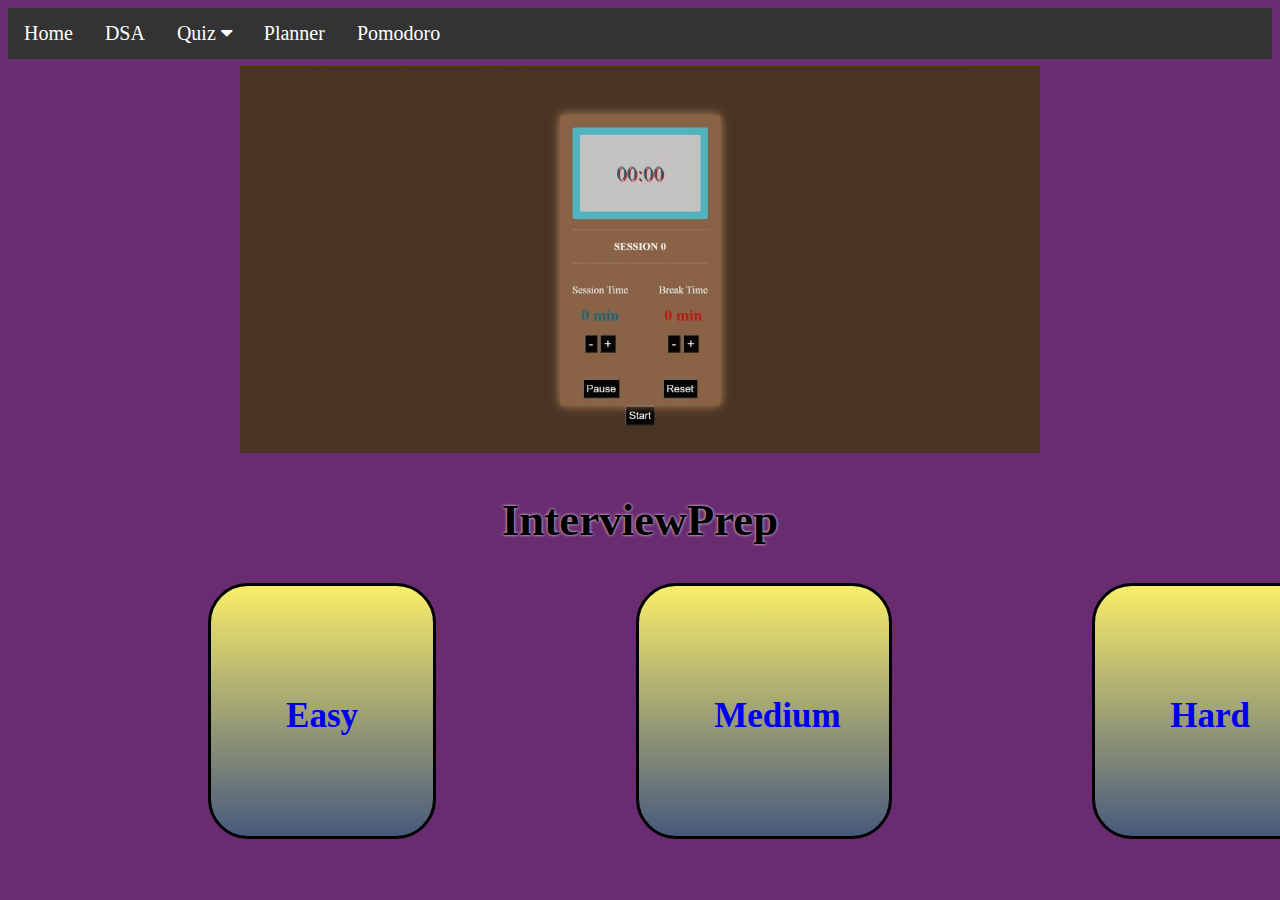
<file: InterviewPrep-main/index.html>
<!DOCTYPE html>
<html lang="en" dir="ltr">
  <head>
    <meta charset="utf-8">
    <title>InterviewPrep</title>
    <link rel="stylesheet" href="styles.css">
    <link rel="preconnect" href="https://fonts.gstatic.com">
<link href="https://fonts.googleapis.com/css2?family=Indie+Flower&display=swap" rel="stylesheet">
<link rel="stylesheet" href="https://cdnjs.cloudflare.com/ajax/libs/font-awesome/4.7.0/css/font-awesome.min.css">
  </head>

  <body>
      <header>
        <!-- navBar-->

  <div class="navbar">
    <a href="#home">Home</a>
    <a href="#topics">DSA</a>

    <!--quiz dropdown-->
     <div class="dropdown">
      <button class="dropbtn">Quiz
        <i class="fa fa-caret-down"></i>
      </button>
      <div class="dropdown-content">
        <a href="Quizzes/OOPSquiz/index.html" target="_blank">OOPS</a>
        <a href="Quizzes/DBMSquiz/index.html" target="_blank">DBMS</a>
      </div>
    </div>
    <!--dropdown ends-->

   <a href="Planner/index.html" target="_blank">Planner</a>
   <a href="pomodoro/index.html" target="_blank">Pomodoro</a>
 </div>






        <!--slideshow of various features-->
        <div class="slideshow">

          <img class="mySlides" src="images/1.jpeg">
          <img class="mySlides" src="images/3.jpeg">
          <img class="mySlides" src="images/2.jpeg">
          <img class="mySlides" src="images/4.jpeg">

        </div>
      </header>

      <main>
        <!-- title of project-->
        <div class="titleProject">
           <h2>InterviewPrep</h2>
        </div>

        <!--Topics list-->
        <div class="Topics" id="topics">

         <div class="cards" id="easy">
           <a href="DSATopics/EasyCateg/index.html"><h3>Easy</h3></a>
         </div>

        <div class="cards" id="medium">
           <a href="DSATopics/MediumCateg/index.html"><h3>Medium</h3></a>
         </div>

         <div class="cards" id="hard">
           <a href="DSATopics/HardCateg/index.html"><h3>Hard</h3></a>
         </div>
        </div>
      </main>

      <footer>

        <!-- general information name ids and all-->
        <div class="">

        </div>
      </footer>
    <script src="script.js" type="text/javascript"></script>
  </body>
</html>
</file>
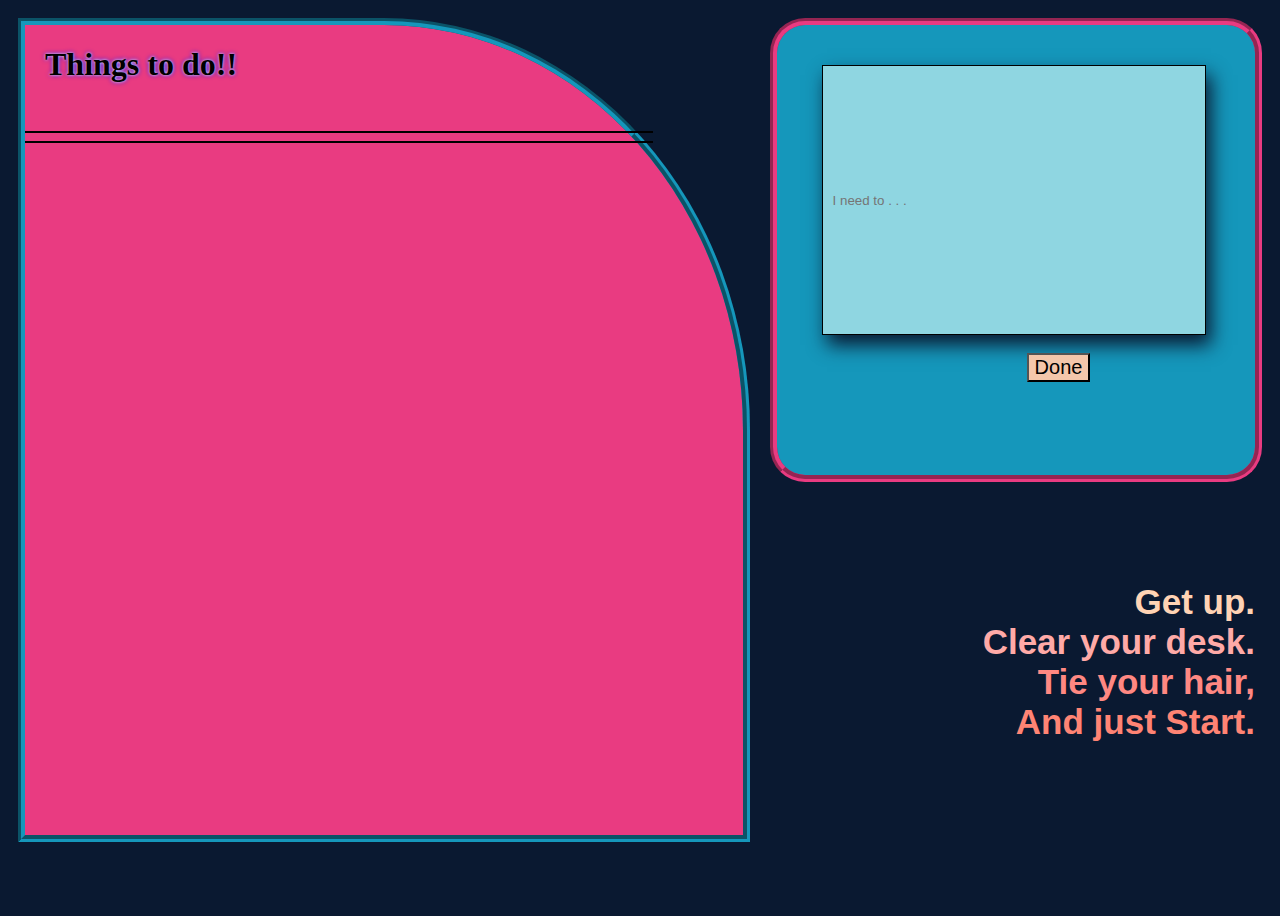
<file: InterviewPrep-main/Planner/index.html>
<html>
    <head>
        <title>
            ToDo App
        </title>
        <link rel="stylesheet" href="styles.css">
    </head>

    <body>
        <div id="container">
            <div id="left">
                  <div id="header">
                      <h1>Things to do!!</h1><br>

                  </div>
                    <hr color="black">
                    <hr color="black">

                  <div id="TasksList">

                  </div>

            </div>
            <div id="right">
                <input id="input" placeholder="I need to . . ."><br><br>
                <button id="btn">Done</button>
                 <div class="text"><b>
                   <font color="#ffd3b4"> Get up.</font><br>
                  <font color="#ffaaa7"> Clear your desk.</font><br>
                     <font color="#ff8882">Tie your hair,</font><br>
                     <font color="#ff8474">And just Start.</font>
</b>
                 </div>
            </div>

        </div>

    </body>
    <script src="script.js" type="text/javascript"></script>
</html>
</file>
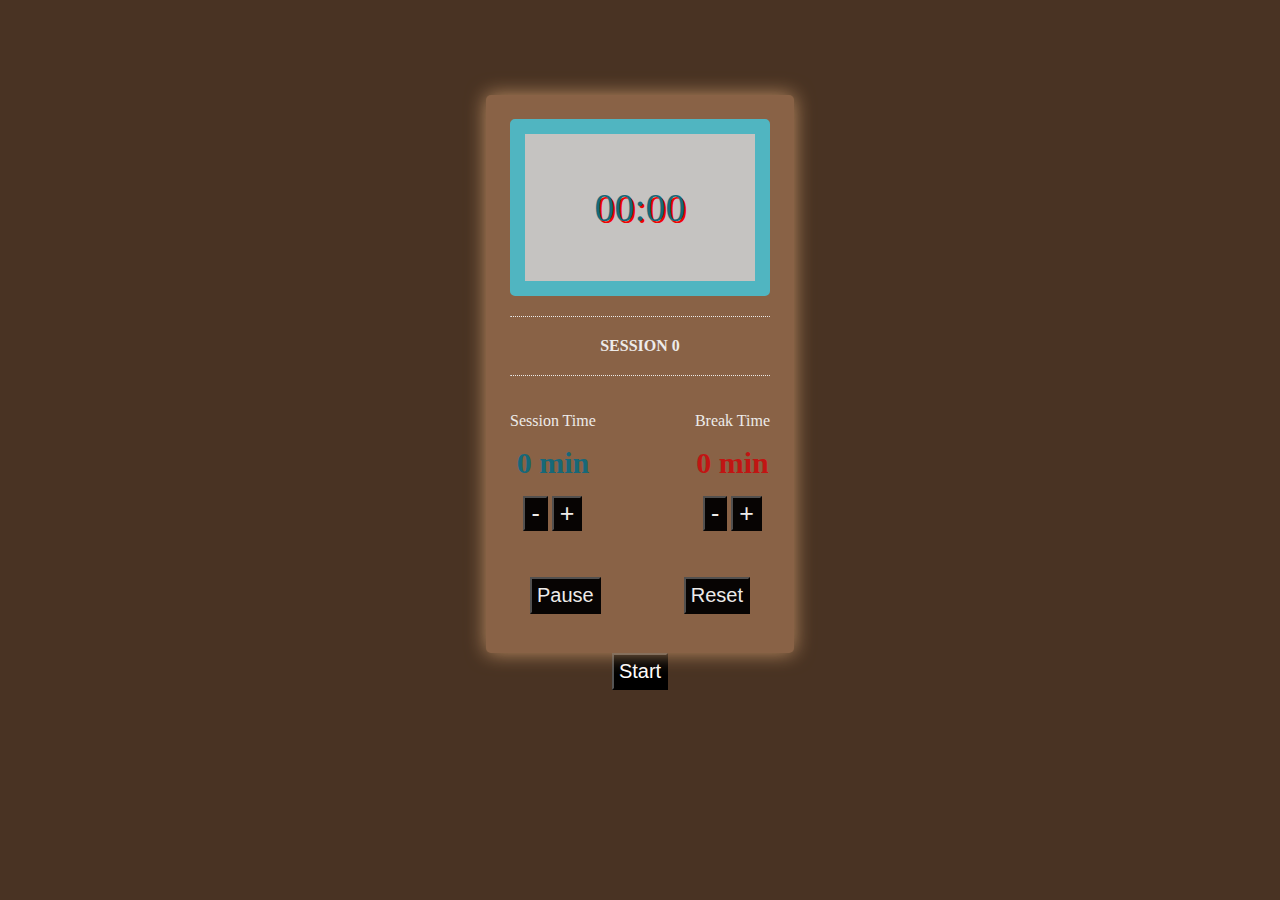
<file: InterviewPrep-main/pomodoro/index.html>
<!DOCTYPE html>
<html lang="en" dir="ltr">
  <head>
    <meta charset="utf-8">
    <title>Pomodoro</title>
    <link rel="stylesheet" href="styles.css">
    
  </head>
  <body>
  <center>
    <div class="container">
     <!--upper-->
       <div class="upper">

         <div class="borderUpper">

                <p id="timer">00:00</p>

         </div>

       </div>
     <!--upper ends-->
       <hr class="stylehr">

    <!--lower-->
       <div class="lower">

         <div class="current">

            <span>SESSION <span id="sessionNo">0</span></span>
         </div>
         <hr class="stylehr">

          <div class="time">
            <div class="sessionTime">
              <p>Session Time</p>
              <span><span id="stime">0</span> min</span>
              <p class="sessionBtn">
                <button id="sminus" class="plusminus">-</button>
                <button id="splus"  class="plusminus">+</button
              </p>
            </div>
            <div class="breakTime">
               <p>Break Time</p>
               <span><span id="btime">0</span> min</span>
               <p class="breakBtn">
                 <button id="bminus"  class="plusminus">-</button>
                 <button id="bplus"   class="plusminus">+</button
               </p>

            </div>
          </div>


           <div class="footerBtn">



            <button id="pause">Pause</button>


            <button id="reset">Reset</button>
          </div>


       </div>

    </div>
    </center>
    <center>
      <button id="start" name="button">Start</button>
      </center>
      <script src="script.js" type="text/javascript"></script>
  </body>
</html>
</file>
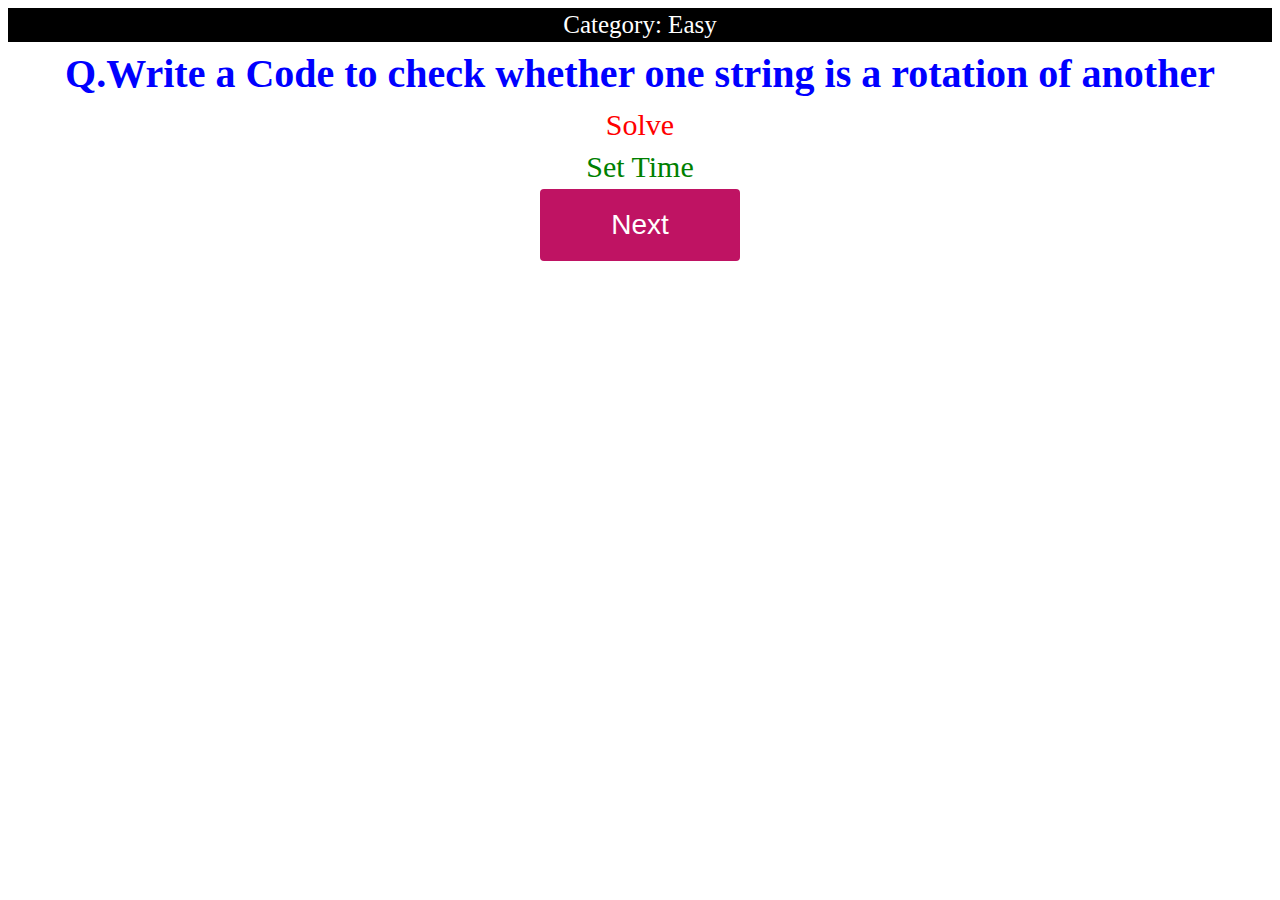
<file: InterviewPrep-main/DSATopics/EasyCateg/index.html>
<!DOCTYPE html>
<html lang="en" dir="ltr">
  <head>
    <meta charset="utf-8">
    <title>Easy</title>
    <link rel="stylesheet" href="styles.css">
  </head>
  <body>
    <header>
      <nav>
        Category: Easy
      </nav>
    </header>

    <main>
      <div id="quesEasy">


      </div>
      <div id="quesLink">

      </div>
      <div class="setTime">
        <a href="pomodoro/index.html" target="_blank">Set Time</a>
      </div>
    </main>
<div class="next">
    <button class="button" style="vertical-align:middle" id="button"><span>Next</span></button>
</div>



    <script src="script.js" type="text/javascript"></script>
  </body>
</html>
</file>
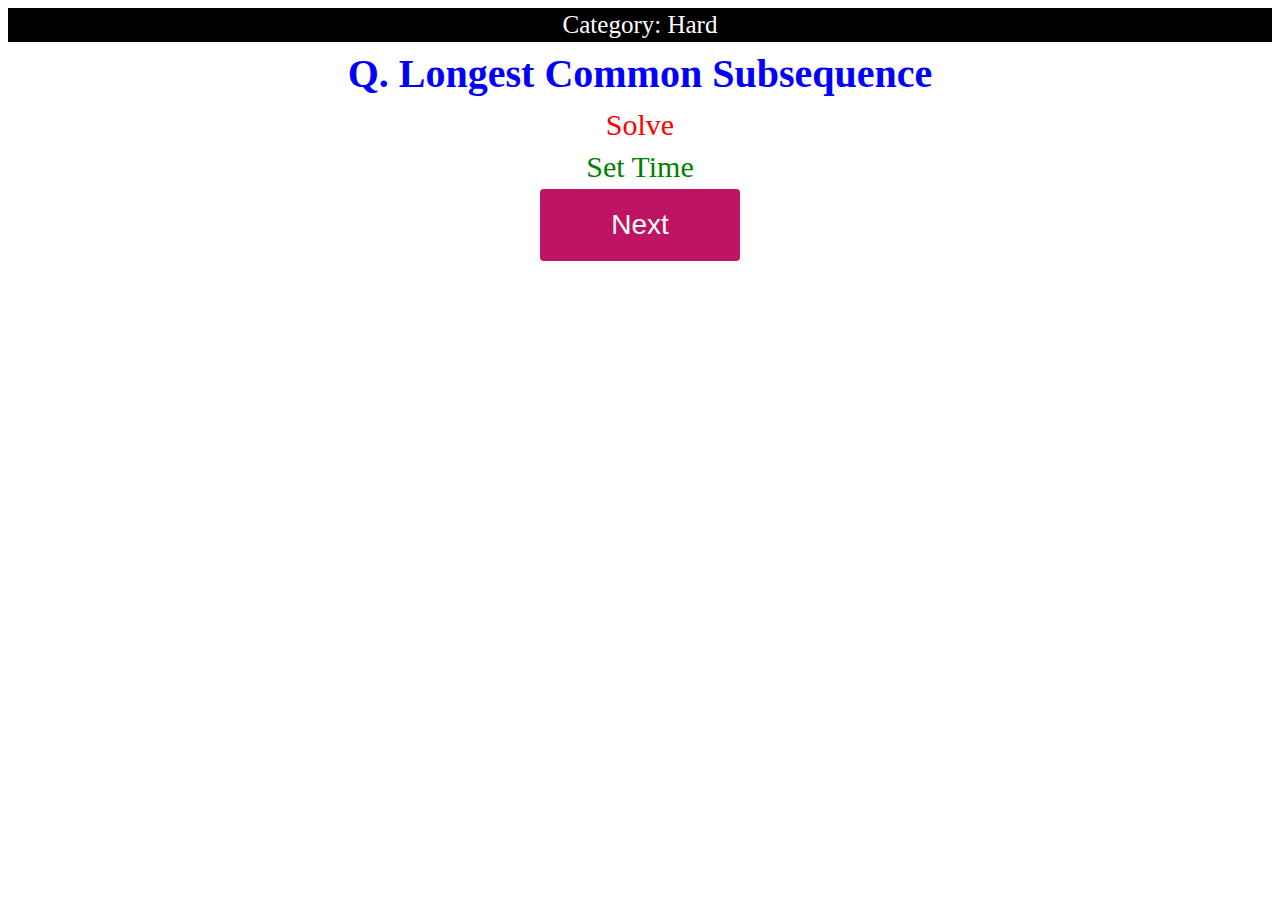
<file: InterviewPrep-main/DSATopics/HardCateg/index.html>
<!DOCTYPE html>
<html lang="en" dir="ltr">
  <head>
    <meta charset="utf-8">
    <title>Hard</title>
    <link rel="stylesheet" href="styles.css">
  </head>
  <body>
    <header>
      <nav>
        Category: Hard
      </nav>
    </header>

    <main>
      <div id="quesHard">


      </div>
      <div id="quesLink">

      </div>
      <div class="setTime">
        <a href="pomodoro/index.html" target="_blank">Set Time</a>
      </div>
    </main>
    <div class="next">
        <button class="button" style="vertical-align:middle" id="button"><span>Next</span></button>
    </div>
    <script src="script.js" type="text/javascript"></script>
  </body>
</html>
</file>
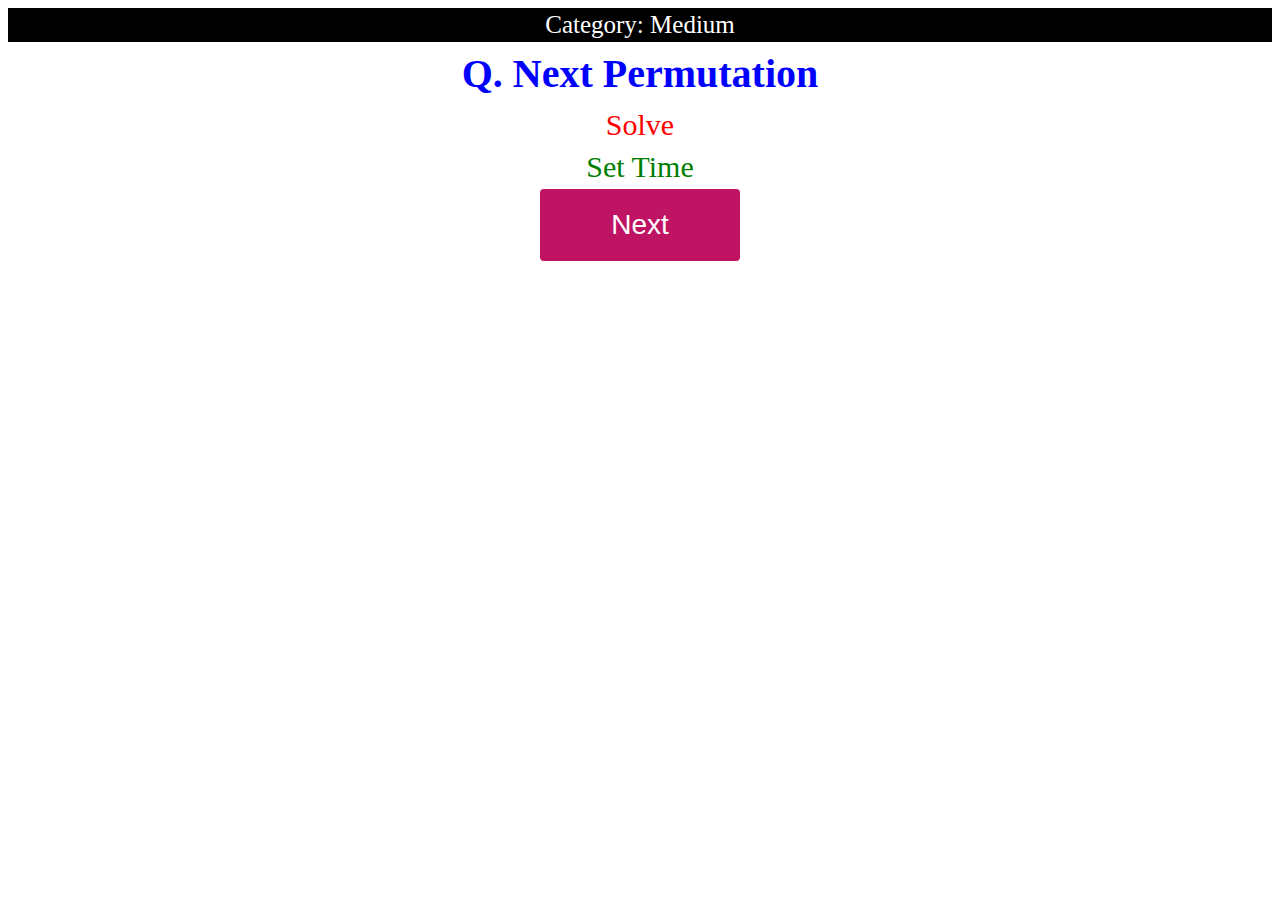
<file: InterviewPrep-main/DSATopics/MediumCateg/index.html>
<!DOCTYPE html>
<html lang="en" dir="ltr">
  <head>
    <meta charset="utf-8">
    <title>Medium</title>
    <link rel="stylesheet" href="styles.css">
  </head>
  <body>
    <header>
      <nav>
        Category: Medium
      </nav>
    </header>

    <main>
      <div id="quesMedium">


      </div>
      <div id="quesLink">

      </div>
      <div class="setTime">
        <a href="pomodoro/index.html" target="_blank">Set Time</a>
      </div>
    </main>
    <div class="next">
        <button class="button" style="vertical-align:middle" id="button"><span>Next</span></button>
    </div>
    <script src="script.js" type="text/javascript"></script>
  </body>
</html>
</file>
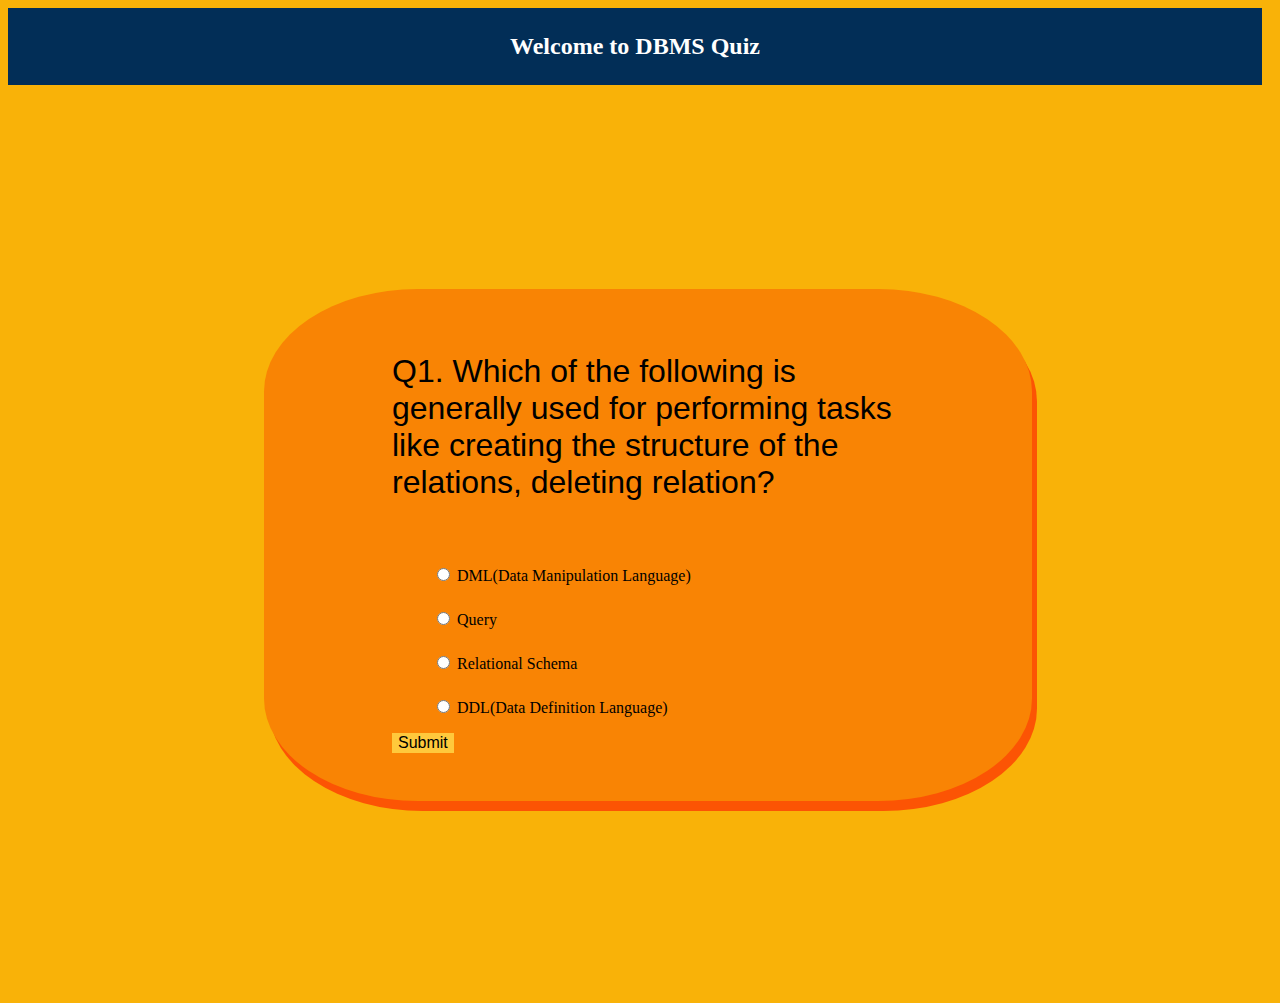
<file: InterviewPrep-main/Quizzes/DBMSquiz/index.html>
<!DOCTYPE html>
<html lang="en" dir="ltr">
  <head>
    <meta charset="utf-8">
    <title>Quiz App</title>
    <link rel="stylesheet" href="styles.css">
  </head>
  <body>
    <div class="navBar"> <h2 id = "scoreMenu">Welcome to DBMS Quiz</h2>

    </div>
    <div class="main">

      <div class="showScore" id = "final">

      </div>
      <div class="container" id = "container">
        <h2 class="question" id = "ques">Question..</h2>
        <ul>
          <li><input type="radio" name="ans" id="ans1" class="ans">
          <label for="ans1" id="opt1">opt1</label></li>

          <li><input type="radio" name="ans" id="ans2" class="ans">
          <label for="ans2" id="opt2">opt2</label></li>

          <li><input type="radio" name="ans" id="ans3" class="ans">
          <label for="ans3" id="opt3">opt3</label></li>

          <li><input type="radio" name="ans" id="ans4" class="ans">
          <label for="ans4" id="opt4">opt4</label></li>

        </ul>
        <button type="submit" name="button" id="submit">Submit</button>

      </div>
    </div>

  <script src="script.js" type="text/javascript"></script>
  </body>

</html>
</file>
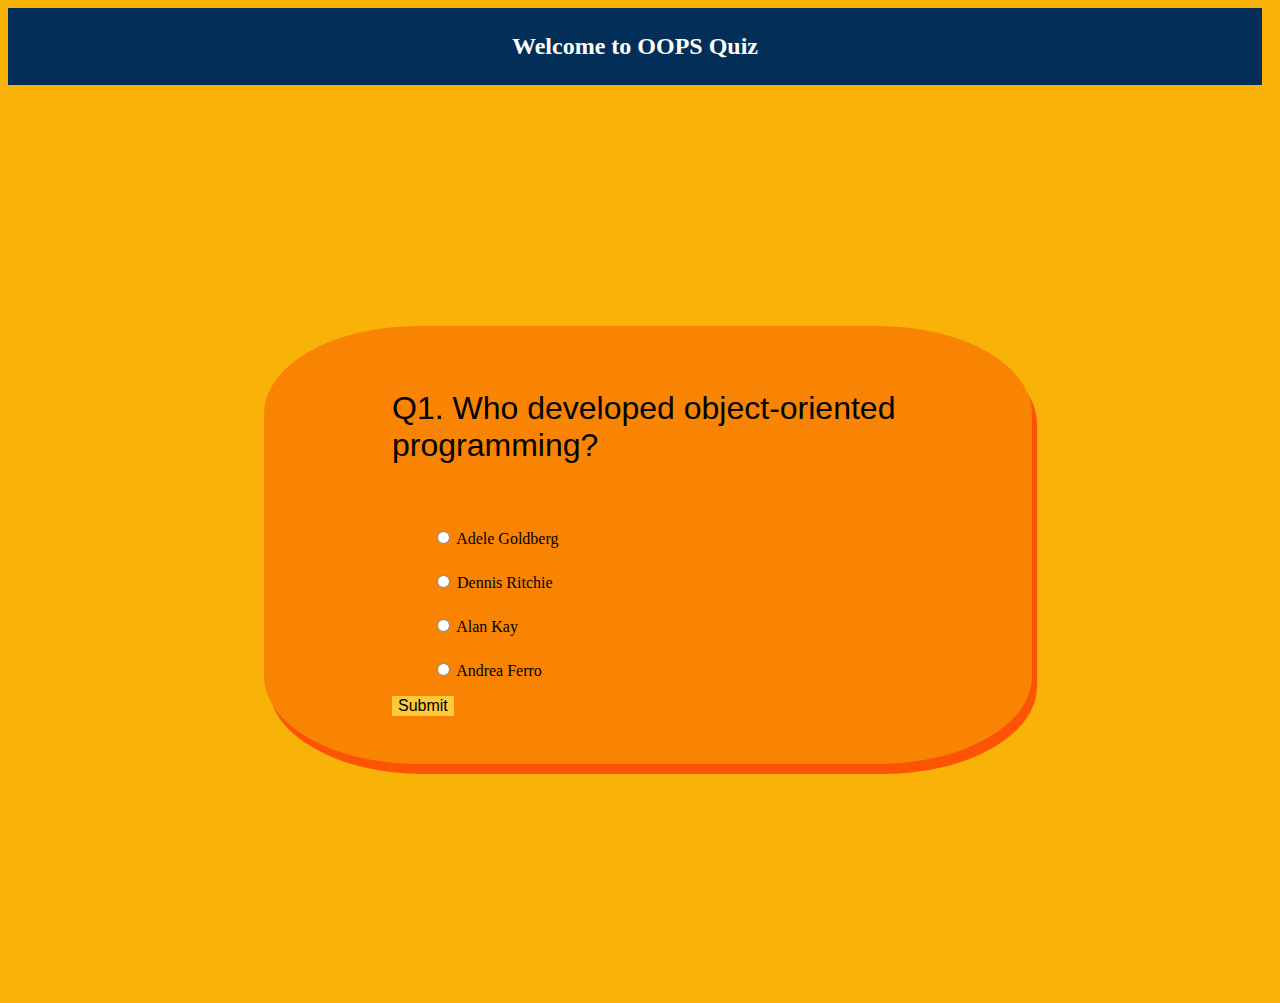
<file: InterviewPrep-main/Quizzes/OOPSquiz/index.html>
<!DOCTYPE html>
<html lang="en" dir="ltr">
  <head>
    <meta charset="utf-8">
    <title>Quiz App</title>
    <link rel="stylesheet" href="styles.css">
  </head>
  <body>
    <div class="navBar"> <h2 id = "scoreMenu">Welcome to OOPS Quiz</h2>

    </div>
    <div class="main">

      <div class="showScore" id = "final">

      </div>
      <div class="container" id = "container">
        <h2 class="question" id = "ques">Question..</h2>
        <ul>
          <li><input type="radio" name="ans" id="ans1" class="ans">
          <label for="ans1" id="opt1">opt1</label></li>

          <li><input type="radio" name="ans" id="ans2" class="ans">
          <label for="ans2" id="opt2">opt2</label></li>

          <li><input type="radio" name="ans" id="ans3" class="ans">
          <label for="ans3" id="opt3">opt3</label></li>

          <li><input type="radio" name="ans" id="ans4" class="ans">
          <label for="ans4" id="opt4">opt4</label></li>

        </ul>
        <button type="submit" name="button" id="submit">Submit</button>

      </div>
    </div>

  <script src="script.js" type="text/javascript"></script>
  </body>

</html>
</file>
<file: InterviewPrep-main/styles.css>
body{
  background-color:#6A2C70;
}



.mySlides{
  max-width:800px;
  display: block;
  margin-left: auto;
  margin-right: auto;

}
.slideshow{
  padding: 4px;
  margin: 2px;
}

.titleProject{
  text-align: center;
  text-shadow: 0 0 3px white;
  font-size: 30px;
}

.Topics{
  display: flex;
}

.cards{
  margin-right: 100px;
  margin-left: 100px;
  background-color: #F9ED69;
  border: solid 3px;
  padding: 75px;
  border-radius: 40px;
  height: 100px;
  width: 100px;
  background-image: linear-gradient(#F9ED69, #47597E);
}

.cards:hover{
  background-color: #47597E;

}

.cards a{
  text-decoration: none;
  font-size: 30px;
}

.cards a:hover{
  color: white;
}

.navbar {
  overflow: hidden;
  background-color: #333;
  text-align: center;
}

.navbar a {
  float: left;
  font-size: 20px;
  color: white;
  text-align: center;
  padding: 14px 16px;
  text-decoration: none;
  text-align: center;
}

.dropdown {
  float: left;
  overflow: hidden;
}

.dropdown .dropbtn {
  font-size: 20px;
  border: none;
  outline: none;
  color: white;
  padding: 14px 16px;
  background-color: inherit;
  font-family: inherit;
  margin: 0;
}

.navbar a:hover, .dropdown:hover .dropbtn {
  background-color: #C84B31;
}

.dropdown-content {
  display: none;
  position: absolute;
  background-color: #f9f9f9;
  min-width: 160px;
  box-shadow: 0px 8px 16px 0px rgba(0,0,0,0.2);
  z-index: 1;
}

.dropdown-content a {
  float: none;
  color: black;
  padding: 12px 16px;
  text-decoration: none;
  display: block;
  text-align: left;
}

.dropdown-content a:hover {
  background-color: #346751;
}

.dropdown:hover .dropdown-content {
  display: block;
}


#easy{
  margin-left: 200px;
}
</file>
<file: InterviewPrep-main/Planner/styles.css>
body{
    background-color: #0A1931;
}


#container{

    display: flex;
    height: 100vh;
}

#left{
    width: 60vw;
    height: 90vh;
    background-color: #E93B81;
    margin: 10px;
    border-top-right-radius: 50%;
    border-style: solid;
      border-style: groove;
      border-color: #1597bb;
      border-width: 7px;

}

#right{
    width: 40vw;
   height: 50vh;
  background-color: #1597bb;
  margin: 10px;
  border-style: solid;
    border-style: groove;
    border-color: #E93B81;
    border-width: 7px;
border-radius: 35px;
}

#input{
    height: 30vh;
    width: 30vw;
    padding: 20px;
    margin-top: 40px;
    margin-left: 45px;

    background-color: #8fd6e1;
    border: 1px solid;
  padding: 10px;
  box-shadow: 5px 10px 18px #0A1931;
}

#header{
    margin-left: 20px;
}

#btn{
    margin-left: 250px;
    background-color: #f4c7ab;
  font-size: 20px;
  transition-duration: 0.4s;

}
#btn:hover{
background-color: #E93B81;
  box-shadow: 0 12px 16px 0 rgba(0,0,0,0.24), 0 17px 50px 0 rgba(0,0,0,0.19);

}


.text{
  text-align: right;
  margin-top: 200px;
  font-size: 35px;
  font-family: sans-serif;
}

hr{
  margin-right: 90px;
}

#header h1{
text-shadow: 0 0 3px white, 0 0 5px #0000FF;
}
</file>
<file: InterviewPrep-main/pomodoro/styles.css>
body{
  background-color:#493323;
}

.container{
  height: 550px;
  width: 300px;
  background-color: #91684A;
  opacity: 0.9;
  -webkit-box-shadow: 0 0 20px #CC9B6D;
        box-shadow: 0 0 20px #CC9B6D;
  margin-top: 95px;
  padding: 4px;
  border-radius: 5px;
}

.upper p{
  background-color: lightgrey;

 border: 15px solid #51C4D3;
 padding: 50px;
 margin: 20px;
  text-align: center;
padding-top: 50px;
  font-size: 40px;
color: #126E82;
text-shadow: 2px 2px #ff0000;
border-radius: 5px;
}


hr.stylehr{
   border-top: 1px dotted white;
   border-bottom: 0px;
   margin: 20px;
}

.sessionTime{
  display: inline-block;
float: left;
  margin-left: 20px;
  color: white;
}

.breakTime{
    display: inline-block;
float: right;
    margin-right: 20px;
    color: white;
}

.current{
  color: white;
  font-weight: bold;
}

.sessionTime span{
  color: #126E82;
  font-size: 30px;
  font-weight: bold;
}

.breakTime span{
  color: #CE1212;
  font-size: 30px;
  font-weight: bold;
}

.plusminus{

  background-color: black;
  color: white;
  font-size: 25px;
}

#pause{
  padding: 5px;
  float: left;
  margin-left: 40px;
  background-color: black;
  color: white;
  font-size: 20px;
  margin-top: 30px;
}

#reset{
  padding: 5px;
  float: right;
  margin-right: 40px;
  background-color: black;
  color: white;
  font-size: 20px;
  margin-top: 30px;
}

#start{
  padding: 5px;
  background-color: black;
  color: white;
  font-size: 20px;
  margin-top: 0px;
}

.disable{
  opacity: 0.3;
  cursor: not-allowed;
}
</file>
<file: InterviewPrep-main/DSATopics/EasyCateg/styles.css>
nav{
  background-color: black;
  color: white;
  padding: 3px;
  text-align: center;
  font-size: 25px;
}

#quesEasy{
  text-align: center;
  padding: 3px;
  margin: 5px;
  font-weight: bold;
  color: blue;
  font-size: 40px;
}

#quesLink{
  text-align: center;
  padding: 3px;
  margin: 5px;
}

#quesLink a{
  color: red;

}
a{
  text-decoration: none;
  font-size: 30px;
}

.setTime{
  text-align: center;
}

.setTime a{
  color: green;

}

.button {

  display: inline-block;
  border-radius: 4px;
  background-color: #BF1363;
  border: none;
  color: #FFFFFF;
  text-align: center;
  font-size: 28px;
  padding: 20px;
  width: 200px;
  transition: all 0.5s;
  cursor: pointer;
  margin: 5px;
}

.button:hover{
  background-color: #39A6A3;
}

.button span {
  cursor: pointer;
  display: inline-block;
  position: relative;
  transition: 0.5s;
}

.button span:after {
  content: '\00bb';
  position: absolute;
  opacity: 0;
  top: 0;
  right: -20px;
  transition: 0.5s;
}

.button:hover span {
  padding-right: 25px;
}

.button:hover span:after {
  opacity: 1;
  right: 0;
}

.next{
  text-align: center;
}
</file>
<file: InterviewPrep-main/DSATopics/HardCateg/styles.css>
nav{
  background-color: black;
  color: white;
  padding: 3px;
  text-align: center;
  font-size: 25px;
}

#quesHard{
  text-align: center;
  padding: 3px;
  margin: 5px;
  font-weight: bold;
  color: blue;
  font-size: 40px;
}

#quesLink{
  text-align: center;
  padding: 3px;
  margin: 5px;
}

#quesLink a{
  color: red;

}
a{
  text-decoration: none;
  font-size: 30px;
}

.setTime{
  text-align: center;
}

.setTime a{
  color: green;

}


.button {

  display: inline-block;
  border-radius: 4px;
  background-color: #BF1363;
  border: none;
  color: #FFFFFF;
  text-align: center;
  font-size: 28px;
  padding: 20px;
  width: 200px;
  transition: all 0.5s;
  cursor: pointer;
  margin: 5px;
}

.button:hover{
  background-color: #39A6A3;
}

.button span:after {
  content: '\00bb';
  position: absolute;
  opacity: 0;
  top: 0;
  right: -20px;
  transition: 0.5s;
}

.button:hover span {
  padding-right: 25px;
}

.button:hover span:after {
  opacity: 1;
  right: 0;
}

.next{
  text-align: center;
}
</file>
<file: InterviewPrep-main/DSATopics/MediumCateg/styles.css>
nav{
  background-color: black;
  color: white;
  padding: 3px;
  text-align: center;
  font-size: 25px;
}

#quesMedium{
  text-align: center;
  padding: 3px;
  margin: 5px;
  font-weight: bold;
  color: blue;
  font-size: 40px;
}

#quesLink{
  text-align: center;
  padding: 3px;
  margin: 5px;
}

#quesLink a{
  color: red;

}
a{
  text-decoration: none;
  font-size: 30px;
}

.setTime{
  text-align: center;
}

.setTime a{
  color: green;

}


.button {

  display: inline-block;
  border-radius: 4px;
  background-color: #BF1363;
  border: none;
  color: #FFFFFF;
  text-align: center;
  font-size: 28px;
  padding: 20px;
  width: 200px;
  transition: all 0.5s;
  cursor: pointer;
  margin: 5px;
}

.button:hover{
  background-color: #39A6A3;
}

.button span {
  cursor: pointer;
  display: inline-block;
  position: relative;
  transition: 0.5s;
}

.button span:after {
  content: '\00bb';
  position: absolute;
  opacity: 0;
  top: 0;
  right: -20px;
  transition: 0.5s;
}

.button:hover span {
  padding-right: 25px;
}

.button:hover span:after {
  opacity: 1;
  right: 0;
}

.next{
  text-align: center;
}
</file>
<file: InterviewPrep-main/Quizzes/DBMSquiz/styles.css>
body{
  background-color: #f9b208;
}
.main{
  place-items: center;
  display: grid;
  min-height: 100vh;
  width: 100vw;
}

.container{
  width: 40vw;
  background-color: #f98404;
  padding: 3rem 8rem;
  border-radius: 20%;
  box-shadow: 5px 10px #fc5404;
}

.container h2{
  font-size: 2rem;
  font-weight: 400;
  margin: 1rem 0 4rem 0;
  font-family: sans-serif;
}

.container li{
  font-size: 1rem;
  margin-top: 1.5rem;
  list-style: none;
}

input{
  cursor: pointer;
}

#submit, .btn{
  font-size: 1rem;
  border: none;
  background-color: #ffc93c;
}

#submit:hover{
  background-color: #00ead3;
}

.hide{
  display: none;
}

.showScore{
  text-align: center;
  margin-top: 80px;
}

.navBar{
margin: 0px 10px 10px 0px;
  background-color: #022e57;
padding: 5px;
  text-align: center;
  color: white;
}
</file>
<file: InterviewPrep-main/Quizzes/OOPSquiz/styles.css>
body{
  background-color: #f9b208;
}
.main{
  place-items: center;
  display: grid;
  min-height: 100vh;
  width: 100vw;
}

.container{
  width: 40vw;
  background-color: #f98404;
  padding: 3rem 8rem;
  border-radius: 20%;
  box-shadow: 5px 10px #fc5404;
}

.container h2{
  font-size: 2rem;
  font-weight: 400;
  margin: 1rem 0 4rem 0;
  font-family: sans-serif;
}

.container li{
  font-size: 1rem;
  margin-top: 1.5rem;
  list-style: none;
}

input{
  cursor: pointer;
}

#submit, .btn{
  font-size: 1rem;
  border: none;
  background-color: #ffc93c;
}

#submit:hover{
  background-color: #00ead3;
}

.hide{
  display: none;
}

.showScore{
  text-align: center;
  margin-top: 80px;
}

.navBar{
margin: 0px 10px 10px 0px;
  background-color: #022e57;
padding: 5px;
  text-align: center;
  color: white;
}
</file>
